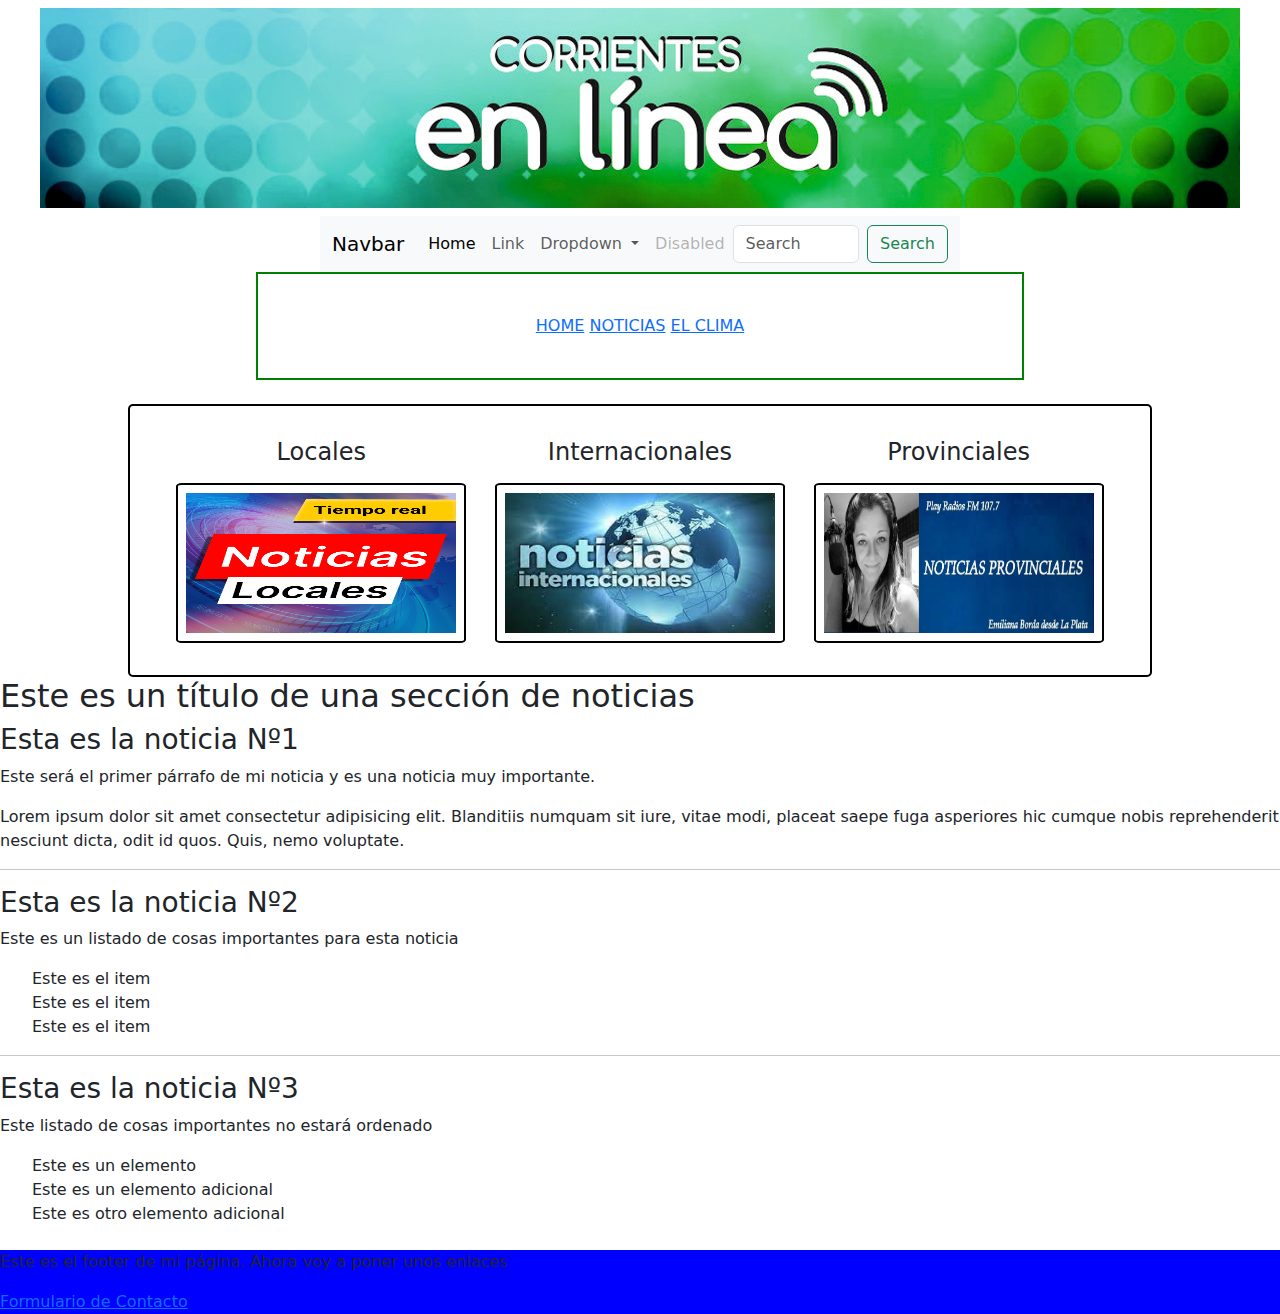
<file: html/index.html>
<!DOCTYPE html>
<html lang="en">



<head>
    <meta charset="UTF-8">
    <meta name="viewport" content="width=device-width, initial-scale=1.0">
    <title>Noticias</title>
    <link rel="stylesheet" href="reset.css">
    <link rel="stylesheet" href="style.css">
    <link href="https://cdn.jsdelivr.net/npm/bootstrap@5.3.2/dist/css/bootstrap.min.css" rel="stylesheet" </head>

<body>

    <header> <!--  Dentro de esta etiqueta va el contenido del encabezado de la página. -->

        <div class="titulos">
            <img src="/html/portada.png" alt="portada">

        </div>
        <nav class="navbar navbar-expand-lg bg-body-tertiary">
            <div class="container-fluid">
                <a class="navbar-brand" href="#">Navbar</a>
                <button class="navbar-toggler" type="button" data-bs-toggle="collapse"
                    data-bs-target="#navbarSupportedContent" aria-controls="navbarSupportedContent"
                    aria-expanded="false" aria-label="Toggle navigation">
                    <span class="navbar-toggler-icon"></span>
                </button>
                <div class="collapse navbar-collapse" id="navbarSupportedContent">
                    <ul class="navbar-nav me-auto mb-2 mb-lg-0">
                        <li class="nav-item">
                            <a class="nav-link active" aria-current="page" href="#">Home</a>
                        </li>
                        <li class="nav-item">
                            <a class="nav-link" href="#">Link</a>
                        </li>
                        <li class="nav-item dropdown">
                            <a class="nav-link dropdown-toggle" href="#" role="button" data-bs-toggle="dropdown"
                                aria-expanded="false">
                                Dropdown
                            </a>
                            <ul class="dropdown-menu">
                                <li><a class="dropdown-item" href="#">Action</a></li>
                                <li><a class="dropdown-item" href="#">Another action</a></li>
                                <li>
                                    <hr class="dropdown-divider">
                                </li>
                                <li><a class="dropdown-item" href="#">Something else here</a></li>
                            </ul>
                        </li>
                        <li class="nav-item">
                            <a class="nav-link disabled" aria-disabled="true">Disabled</a>
                        </li>
                    </ul>
                    <form class="d-flex" role="search">
                        <input class="form-control me-2" type="search" placeholder="Search" aria-label="Search">
                        <button class="btn btn-outline-success" type="submit">Search</button>
                    </form>
                </div>
            </div>
        </nav>

        <div class="titulos2">
            <!-- <h1>Este es el título principal de mi página web</h1> -->

            <div>
                <span><a href="#">HOME</a></span>
                <span><a href="#">NOTICIAS</a></span>
                <span><a href="#">EL CLIMA</a></span>
                <!-- la etiqueta span es para agrupar contenido en línea y div es para agrupar contenido en bloque. -->
            </div>

        </div>
    </header>

    <main>
        <article>
            <div id="cards-container">

                <div class="cards">
                    <h4 class="title">Locales</h4>
                    <img src="./noticia1.png" alt="noticias locales" class="noticia-img">
                    <!-- la etiqueta img nos permite a través de un atributo src establecer una imágen -->
                </div>
                <div class="cards">
                    <h4 class="title">Internacionales</h4>
                    <img src="./noticia2.jpg" alt="noticias internacionales" class="noticia-img">
                </div>
                <div class="cards">
                    <h4 class="title">Provinciales</h4>
                    <img src="./noticia3.jpg" alt="noticias provinciales" class="noticia-img">
                </div>

            </div>

        </article>

        <section>
            <article> <!--  se utiliza para agrupar información muy relevante de una página o documento concreto -->

                <h2>Este es un título de una sección de noticias</h2>
                <h3>Esta es la noticia Nº1</h3>

                <div>
                    <!-- Define una división o sección en un documento, generalmente utilizado como contenedor para diseño o estilizado. -->
                    <p>Este será el primer párrafo de mi noticia y es una noticia muy importante.</p>
                    <p>Lorem ipsum dolor sit amet consectetur adipisicing elit. Blanditiis numquam sit iure, vitae modi,
                        placeat
                        saepe fuga asperiores hic cumque nobis reprehenderit nesciunt dicta, odit id quos. Quis, nemo
                        voluptate.</p>
                </div>

            </article>
            <hr>
            <article>

                <h3>Esta es la noticia Nº2</h3>
                <p>Este es un listado de cosas importantes para esta noticia</p>

                <ol>
                    <li>Este es el item</li>
                    <li>Este es el item</li>
                    <li>Este es el item</li>
                </ol>

            </article>
            <hr>
            <article>

                <h3>Esta es la noticia Nº3</h3>
                <p>Este listado de cosas importantes no estará ordenado</p>

                <ul>
                    <li>Este es un elemento</li>
                    <li>Este es un elemento adicional</li>
                    <li>Este es otro elemento adicional</li>
                </ul>
            </article>
        </section>
    </main>

    <footer>
        <p>Este es el footer de mi página. Ahora voy a poner unos enlaces</p>

        <a href="./contacto.html">Formulario de Contacto</a>
        <!-- la etiqueta "a" crea un link y a través del atributo href se le indíca a donde quiero ir -->

    </footer>

    <script src="https://cdn.jsdelivr.net/npm/bootstrap@5.3.2/dist/js/bootstrap.bundle.min.js"
        integrity="sha384-C6RzsynM9kWDrMNeT87bh95OGNyZPhcTNXj1NW7RuBCsyN/o0jlpcV8Qyq46cDfL"
        crossorigin="anonymous"></script>
</body>

</html>
</file>
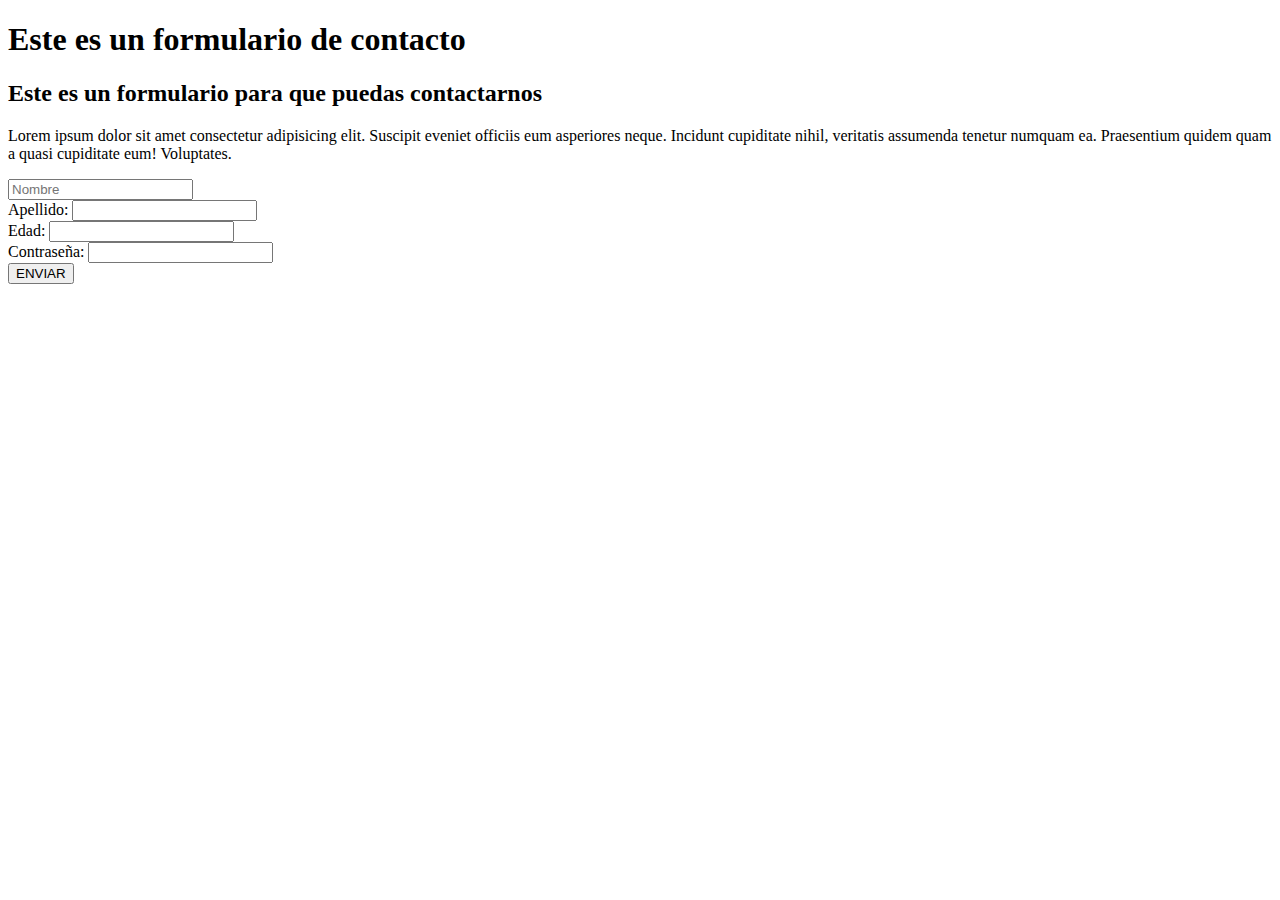
<file: html/contacto.html>
<!DOCTYPE html>
<html lang="en">

<head>
    <meta charset="UTF-8">
    <meta name="viewport" content="width=device-width, initial-scale=1.0">
    <title>Contacto</title>
</head>

<body>
    <header>
        <h1>Este es un formulario de contacto</h1>
    </header>
    <main>
        <div>
            <h2>Este es un formulario para que puedas contactarnos</h2>
            <p>
                Lorem ipsum dolor sit amet consectetur adipisicing elit. Suscipit eveniet officiis eum asperiores neque.
                Incidunt cupiditate nihil, veritatis assumenda tenetur numquam ea. Praesentium quidem quam a quasi
                cupiditate eum! Voluptates.
            </p>
        </div>

        <form action="">

            <div>
                <!-- <label for="nombre">Nombre: </label> -->
                <input type="text" name="nombre" placeholder="Nombre"><!-- la etiqueta input no necesariamente va a ser de tipo texto, al escribir type te da las opciones-->
            </div>

            <div>
                <label for="apellido">Apellido: </label> <!-- es muy importante que en el atributo for vaya el mismo nombre que el atributo name-->
                <input type="text" name="apellido"> <!-- es vital que los inputs tengan un name -->
            </div>

            <div>
                <label for="edad">Edad: </label>
                <input type="number" name="edad">
            </div>

            <div>
                <label for="password">Contraseña: </label>
                <input type="password" name="password">
            </div>

            <button>ENVIAR</button> <!-- el botón envía por defecto la información porque está adentro de un form, si estaba suelto no tendría lógica -->

        </form>

    </main>
</body>

</html>
</file>
<file: html/style.css>
body {
    font-family: 'Segoe UI', Tahoma, Geneva, Verdana, sans-serif;
}

.navbar {
    width: 50vw;
    margin: auto;
    padding: 9.5em;
    display: flex;
    align-items: center;
}

.noticia-img {
    width: 290px;
    height: 160px;
    border: 2px solid black;
    /* width: fit-content; ajusta al ancho del contenido */
    padding: 0.5em 0.5em 0.5em 0.5em;
    border-radius: 2%;
    transition: 1s;
}

.noticia-img:hover {
    background-color: black;
}

.titulos {
    /* border: 2px solid green; */
    width: 60vw;
    margin: auto;
    padding: 0.5em;
    display: flex;
    flex-direction: column;
    align-items: center;
}

.titulos2 {
    border: 2px solid green;
    width: 60vw;
    margin: auto;
    padding: 2.5em;
    display: flex;
    flex-direction: column;
    align-items: center;
}

.cards {
    display: flex;
    flex-direction: column;
    gap: 0.5em;
    align-items: center;
}

#cards-container {
    width: 80vw;
    margin: auto;
    margin-top: 1.5em;
    border: 2px solid black;
    border-radius: 5px;
    padding: 2em;
    display: flex;
    flex-direction: row;
    justify-content: space-around;
}

footer {
    margin-top: 1.5em;
    background-color: blue;
}
</file>
